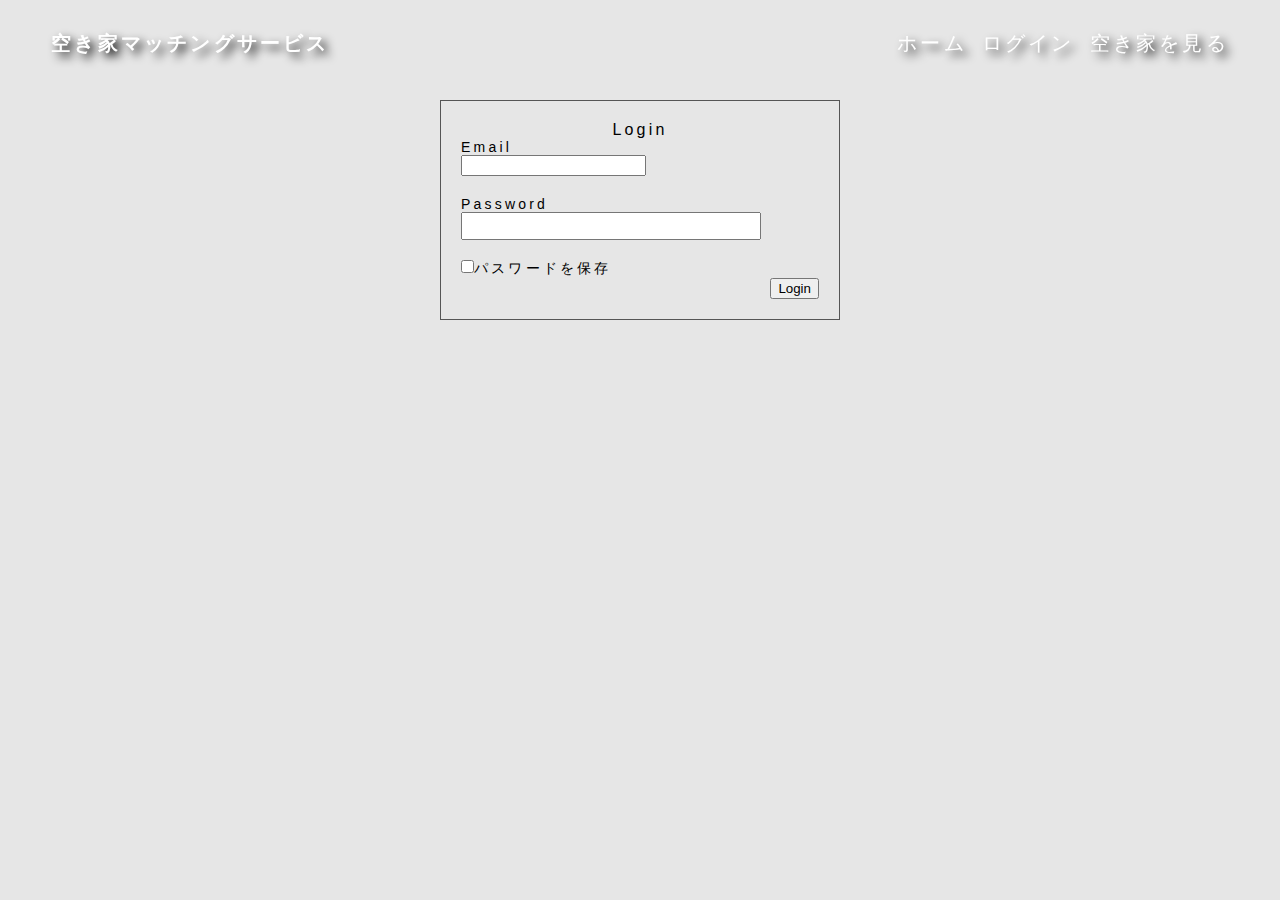
<file: Login.html>
<!DOCTYPE html>
<html lang="ja">
<head>
    <meta charset="utf-8">
    <title>formsample</title>
    <link rel="stylesheet" type="text/css" href="Login.css" media="all" />
</head>

<body>
  <header>
    <h1>
        <a href="index.html">空き家マッチングサービス</a>
    </h1>
		<nav class="pc-nav">
			<ul>
				<li><a href="index.html">ホーム</a></li>
				<li><a href="Login.html">ログイン</a></li>
					<li><a href="search.html">空き家を見る</a></li></ul>
</header>

<div id="form">
    <p class="form-title">Login</p>
    <form action="post">
        <p>Email</p>
        <p class="mail"><input type="email" name="mail" /></p>
        <p>Password</p>
        <p class="pass"><input type="password" name="pass" /></p>
        <p class="check"><input type="checkbox" name="checkbox" />パスワードを保存</p>
        <p class="submit"><input type="submit" value="Login" /></p>
    </form>
</div>
</body>
</html>
</file>
<file: Login.css>
* {
   box-sizing: border-box;
}
body {
   margin: 0;
   padding: 0;
   font-family: "Hiragino Kaku Gothic Pro", "ヒラギノ角ゴ Pro W3", メイリオ, Meiryo, "ＭＳ Ｐゴシック", "Helvetica Neue", Helvetica, Arial, sans-serif;
   background-color: #e6e6e6;
   letter-spacing : 0.2em;
}
header {
   padding: 30px 4% 10px;
   position: fixed;
   top: 0;
   width: 100%;
   background-color: transparent;
   display: flex;
   align-items: center;
}
h1 {
   margin: 0; padding: 0;
   font-size: 20px;
}
a {
   text-decoration: none;
   color: #fff;
   text-shadow: 5px 5px 10px black;
}
nav {
   margin: 0 0 0 auto;
}
ul {
   list-style: none;
   margin: 0;
   display: flex;
}
li {
   margin: 0 0 0 15px;
   font-size: 20px;
}

body,p,form,input{margin: 0}
#form{
    width: 400px;
    margin: 100px auto;
    padding: 20px;
    border: 1px solid #555;
    }

form p{
    font-size: 14px;
    }

.form-title{
    text-align: center;
    }

.mail,.pass{
    margin-bottom: 20px;
    }

input[type="ID"],
input[type="password"] {
    width: 300px;
    padding: 4px;
    font-size: 14px;
    }

.submit{
    text-align: right;
    }
</file>
